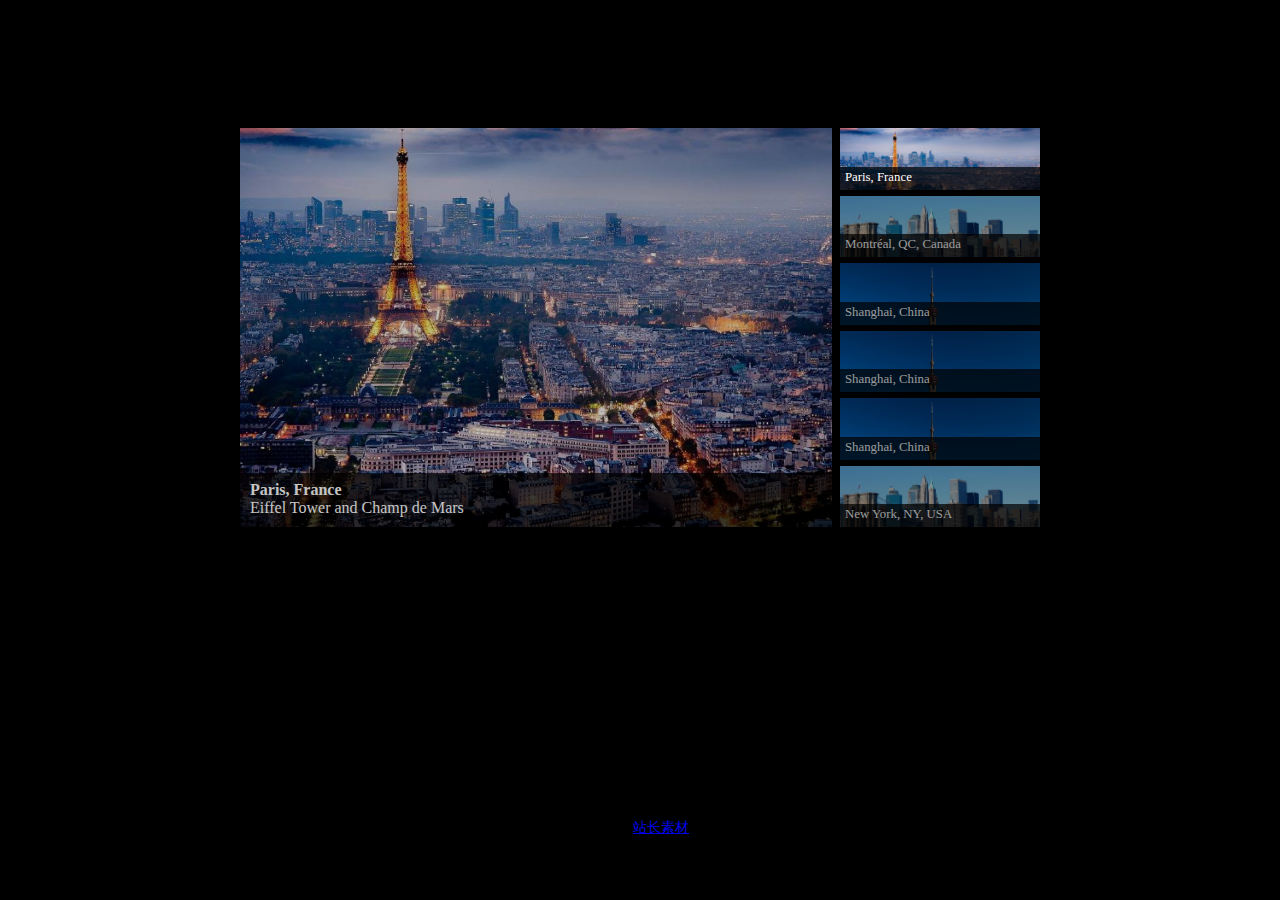
<file: index.html>
<!doctype html>
<html>
<head>
<meta charset="utf-8">
<title>jquery图片轮播插件PgwSlider - 站长素材</title>
<link href="css/pgwslider.min.css" rel="stylesheet">
<style type="text/css">
body { margin: 0px; background-color: #000000; }
.m{ width: 800px; height: 600px; margin-left: auto; margin-right: auto; margin-top: 10%; }
</style>
<script src="js/jquery.min.js"></script>
<script src="js/pgwslider.min.js"></script>
<script type="text/javascript">
$(document).ready(function(){
	$(document).ready(function() {
    	$('.pgwSlider').pgwSlider();
	});
});
</script>
</head>

<body>
<div class="m">
		<ul class="pgwSlider">
				<li><img src="img/paris.jpg" alt="Paris, France" data-description="Eiffel Tower and Champ de Mars"></li>
				<li><img src="img/new-york.jpg" alt="Montréal, QC, Canada" data-large-src="img/new-york.jpg"></li>
				<li> <img src="img/shanghai.jpg"> <span>Shanghai, China</span> </li>
				<li> <img src="img/shanghai.jpg"> <span>Shanghai, China</span> </li>
				<li> <img src="img/shanghai.jpg"> <span>Shanghai, China</span> </li>
				<li> <a href="http://sc.chinaz.com/" target="_blank"> <img src="img/new-york.jpg"> <span>New York, NY, USA</span> </a> </li>
		</ul>
</div>
<div style="text-align:center;margin:50px 0; font:normal 14px/24px 'MicroSoft YaHei';">
<p>适用浏览器：IE8、360、FireFox、Chrome、Safari、Opera、傲游、搜狗、世界之窗. </p>
<p>来源：<a href="http://sc.chinaz.com/" target="_blank">站长素材</a></p>
</div>
</body>
</html>
</file>
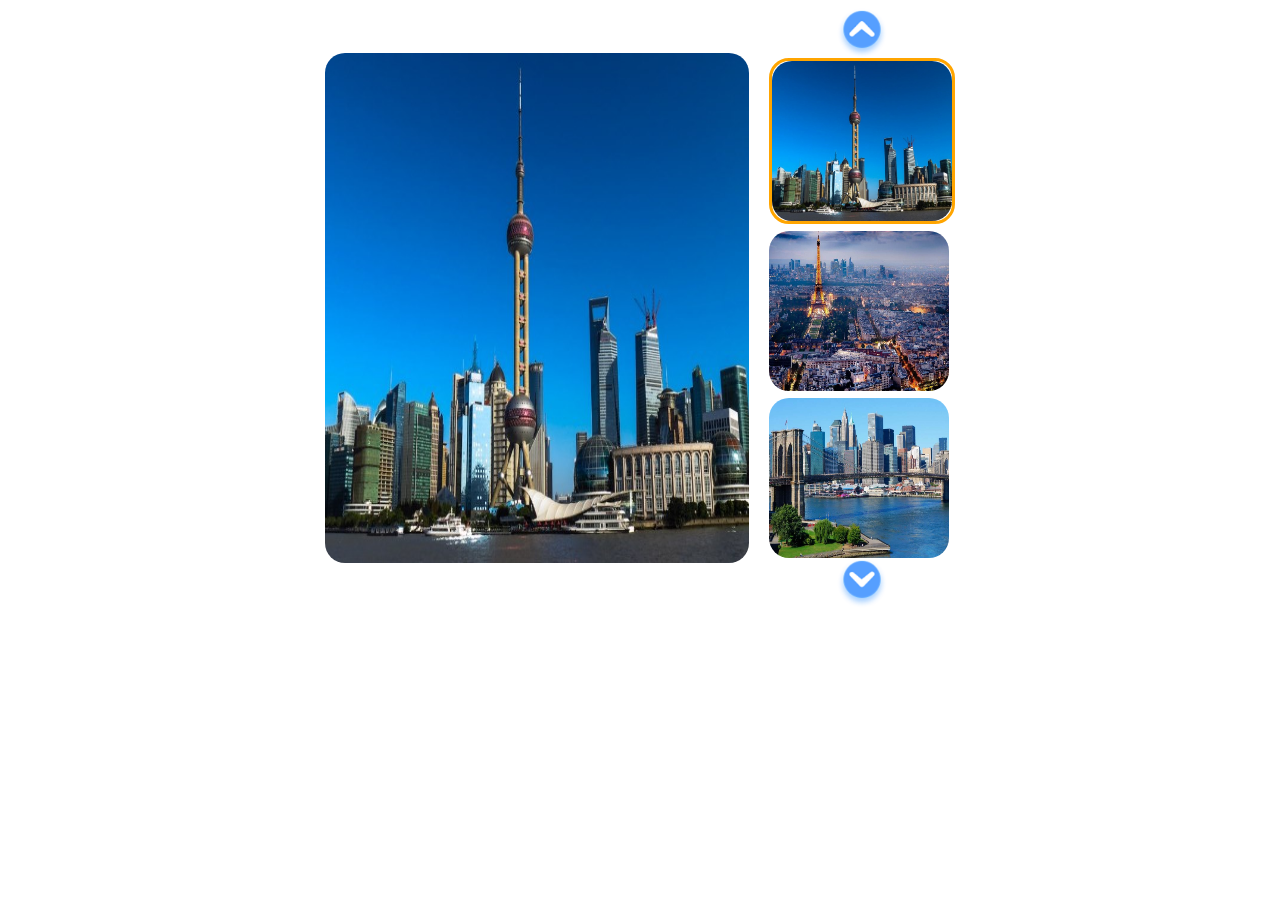
<file: swiper.html>
<!DOCTYPE html>
<html lang="en">
<head>
    <meta charset="UTF-8">
    <meta name="viewport" content="width=device-width, initial-scale=1.0">
    <title>Document</title>
</head>
<link rel="stylesheet" href="css/swiper.css">
<body>
    <div class="swiperWrapper">
        <div class="swiperleft">
            <img src=""/>
        </div>
        <div class="swiperRight">
            <span class="prevBtn"><img src="img/prev.png" alt=""></span>
            <div class="fixBox">
                <div class="leftImgBox">
                    <div class="imgBox"><img src="img/shanghai.jpg"/></div>
                    <div class="imgBox"><img src="img/paris.jpg"/></div>
                    <div class="imgBox"><img src="img/new-york.jpg"/></div>
                    <div class="imgBox"><img src="img/shanghai.jpg"/></div>
                    <div class="imgBox"><img src="img/paris.jpg"/></div>
                    <div class="imgBox"><img src="img/new-york.jpg"/></div>
                    <div class="imgBox"><img src="img/shanghai.jpg"/></div>
                    <div class="imgBox"><img src="img/paris.jpg"/></div>
                    <div class="imgBox"><img src="img/new-york.jpg"/></div>
                </div>
            </div>
            <span class="nextBtn"><img src="img/next.png" alt=""></span>
        </div>
    </div>
</body>
<script src="js/jquery.min.js"></script>
<script src="js/swiper.js"></script>
</html>
</file>
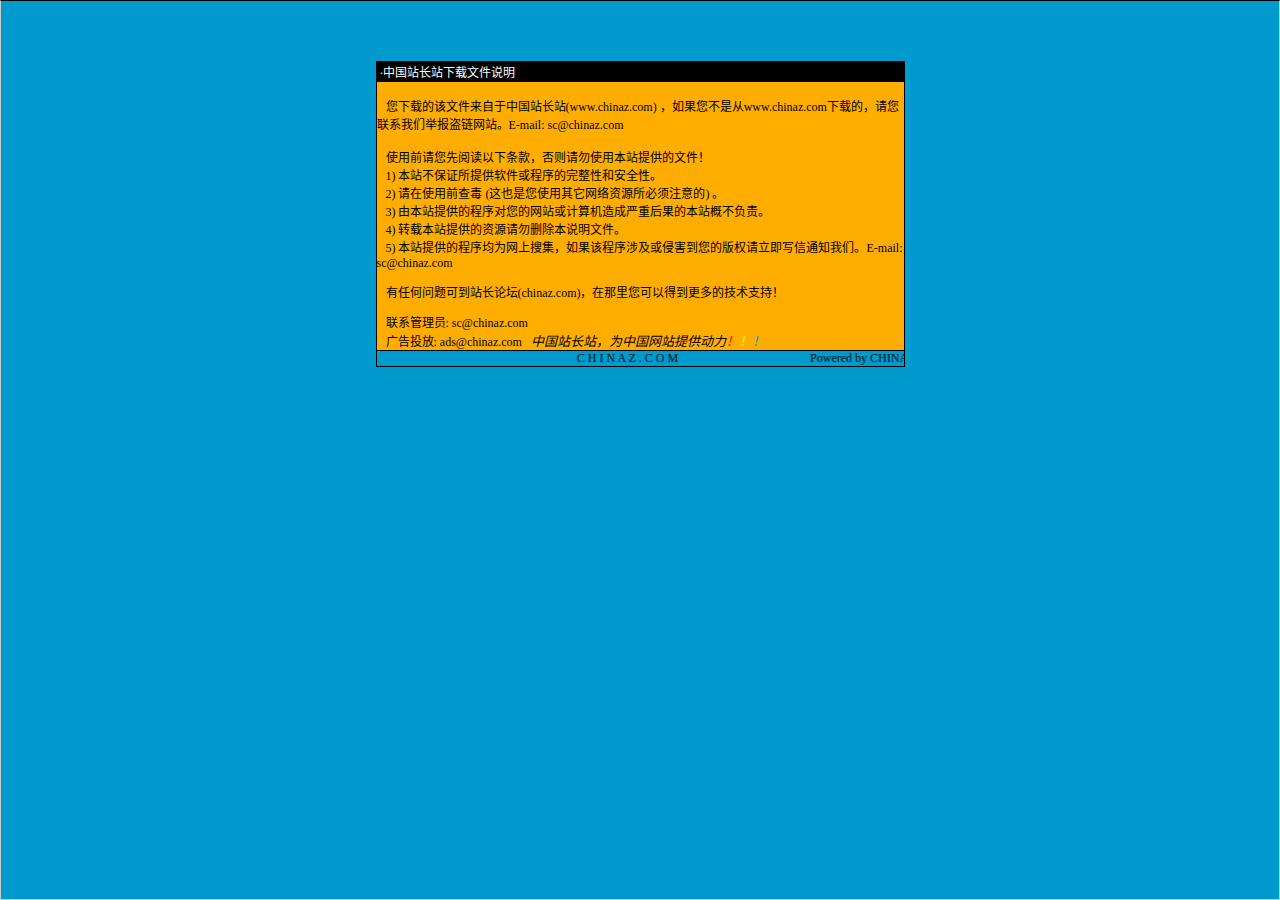
<file: 说明.htm>
<html>

<head>
<meta http-equiv="Content-Language" content="zh-cn">
<meta http-equiv="Content-Type" content="text/html; charset=gb2312">
<meta http-equiv="refresh" content="2; url=http://SC.CHINAZ.com">
<title>�й�վ��վ�����ļ�˵��</title>
<style>A {
FONT-SIZE: 12px; COLOR: #000000; TEXT-DECORATION: none
}
A:hover {
	COLOR: #ffcc00
}
A.blue {
	COLOR: darkblue
}
body, p, td {
	FONT-SIZE: 12px
}</style>
</head>

<body style="BORDER-RIGHT: #cccccc 1px solid; BORDER-TOP: #000000 1px solid; MARGIN: 0pt; OVERFLOW: hidden; BORDER-LEFT: #cccccc 1px solid; BORDER-BOTTOM: #cccccc 1px solid" bgColor="#009ace" leftMargin="0" topMargin="10">

<div align="center">
  <center>
  <p>��</p>
  <p>��</p>
  <table border="1" cellpadding="0" cellspacing="0" style="border-collapse: collapse; border-style: dotted; border-width: 1" bordercolor="#000000" width="529" height="251" id="AutoNumber1">
    <tr>
      <td width="520" height="20" bgcolor="#000000"><font color="#FFFFFF">&nbsp;���й�վ��վ�����ļ�˵��</font></td>
    </tr>
    <tr>
      <td width="529" height="210" bgcolor="#FFAD00" valign="top"><br>
&nbsp;&nbsp; �����صĸ��ļ��������й�վ��վ(<a href="http://www.chinaz.com">www.chinaz.com</a>) ����������Ǵ�<a href="http://www.chinaz.com">www.chinaz.com</a>���صģ�������ϵ���Ǿٱ�������վ��E-mail: sc&#064;chinaz.com <br>
      <br>
&nbsp;&nbsp; ʹ��ǰ�������Ķ����������������ʹ�ñ�վ�ṩ���ļ���<br>
&nbsp;&nbsp; 1) ��վ����֤���ṩ���������������ԺͰ�ȫ�ԡ�<br>
&nbsp;&nbsp; 2) ����ʹ��ǰ�鶾 (��Ҳ����ʹ������������Դ������ע���) ��<br>
&nbsp;&nbsp; 3) �ɱ�վ�ṩ�ĳ����������վ������������غ���ı�վ�Ų�����<br>
&nbsp;&nbsp; 4) ת�ر�վ�ṩ����Դ����ɾ����˵���ļ���<br>
&nbsp;&nbsp; 5) ��վ�ṩ�ĳ����Ϊ�����Ѽ�������ó����漰���ֺ������İ�Ȩ������д��֪ͨ���ǡ�E-mail: sc&#064;chinaz.com

<p>&nbsp;&nbsp; <a href="http://bbs.chinaz.com/">���κ�����ɵ�վ����̳(chinaz.com)�������������Եõ�����ļ���֧�֣�</a></p>
      <p>&nbsp;&nbsp; ��ϵ����Ա: <a href="mailto:sc&#064;chinaz.com">sc&#064;chinaz.com</a><br>
&nbsp;&nbsp; ���Ͷ��: <a href="mailto:ads&#064;chinaz.com">ads&#064;chinaz.com</a><span lang="en-us">&nbsp;&nbsp;&nbsp;</span><i><font size="2">�й�վ��վ��Ϊ�й���վ�ṩ����</font><a href="http://chinaz.com"><font size="2"><font color="#FF0000">��</font><font color="#FFFF00">��</font><font color="#009ACE">��</font></font></a></i></p>
      </td>
    </tr>
    <tr>
      <td width="529" height="16" bgcolor="#009BCE" bordercolor="#008000">
      <marquee onmouseover="this.stop()" onmouseout="this.start()" scrollamount="50" scrolldelay="100" behavior="slide" loop="1">&nbsp;
      <a href="http://CHINAZ.com">C H I N A Z . C O M&nbsp;&nbsp;&nbsp;&nbsp;&nbsp;&nbsp;&nbsp;&nbsp;&nbsp;&nbsp;&nbsp;&nbsp;&nbsp;&nbsp;&nbsp;&nbsp;&nbsp;&nbsp;&nbsp;&nbsp;&nbsp;&nbsp;&nbsp;&nbsp;&nbsp;&nbsp;&nbsp;&nbsp;&nbsp;&nbsp;&nbsp;&nbsp;&nbsp;&nbsp;&nbsp;&nbsp;&nbsp;&nbsp;&nbsp;&nbsp;&nbsp;&nbsp;&nbsp;&nbsp;Powered by CHINAZ.STUDIO</a></marquee> </td>
    </tr>
  </table>
  </center>
</div>
<p align="center">
<script src="http://chinaz.com/downad.asp"></script>
</p>

</body>

</html>
</file>
<file: css/pgwslider.min.css>
/**
 * PgwSlider - Version 1.3
 *
 * Copyright 2014, Jonathan M. Piat
 * http://pgwjs.com - http://pagawa.com
 *
 * Released under the GNU GPLv3 license - http://opensource.org/licenses/gpl-3.0
 */
.pgwSlider{width:100%}.pgwSlider .ps-current{float:left;width:74%;overflow:hidden;height:inherit;position:relative;font-size:1rem}.pgwSlider .ps-current span{position:absolute;width:100%;padding:8px 10px 10px;background:rgba(0,0,0,0.7);left:0;bottom:0;color:#fff}.pgwSlider .ps-current img{max-width:100%;min-width:100%;height:auto;display:block}ul.pgwSlider,.pgwSlider>ul{float:right;width:25%;padding:0;list-style:none;margin:0}ul.pgwSlider>li,.pgwSlider>ul>li{height:50px;margin-bottom:6px;overflow:hidden;position:relative;opacity:.6;filter:alpha(opacity=60);font-size:.8rem}ul.pgwSlider>li:last-child,.pgwSlider>ul>li:last-child{margin-bottom:0}ul.pgwSlider>li span,.pgwSlider>ul>li span{display:block;width:100%;position:absolute;bottom:0;padding:3px 0 5px 5px;color:#fff;background:rgba(0,0,0,0.7);overflow:hidden;text-overflow:ellipsis}ul.pgwSlider>li:hover,.pgwSlider>ul>li:hover{opacity:1 !important}ul.pgwSlider>li img,.pgwSlider>ul>li img{width:100%;min-height:100%;display:block}@media(min-width:481px){ul.pgwSlider>li,.pgwSlider>ul>li{width:100% !important}}@media(max-width:480px){.pgwSlider .ps-current{margin-bottom:6px;font-size:.9rem}.pgwSlider .ps-current img{width:100%;min-height:inherit}.pgwSlider .ps-current,ul.pgwSlider,.pgwSlider>ul{width:100%}ul.pgwSlider>li,.pgwSlider>ul>li{float:left;min-height:50px;max-height:70px;min-width:20%}ul.pgwSlider>li span,.pgwSlider>ul>li span{white-space:nowrap}}
</file>
